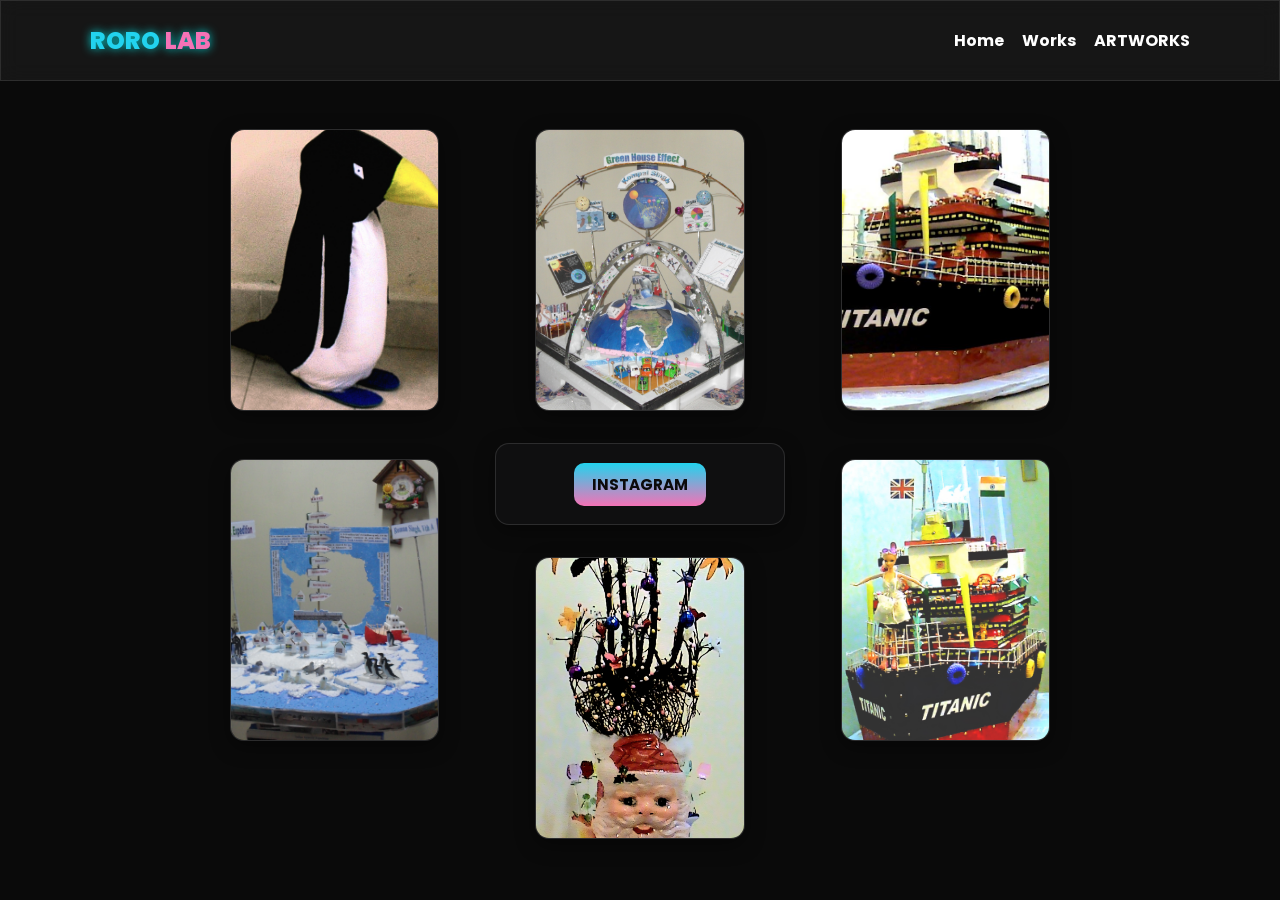
<file: collage.html>
<!DOCTYPE html>
<html lang="en">
<head>
  <meta charset="UTF-8" />
  <meta name="viewport" content="width=device-width, initial-scale=1.0"/>
  <title>Collage Grid – RORO LAB</title>
  <link rel="stylesheet" href="style.css" />
</head>
<body class="bg-black">
  <!-- Top rail nav -->
  <header class="glass-effect" style="position:sticky;top:0;z-index:50">
    <nav class="navbar" style="max-width:1100px;margin:0 auto;padding:12px 16px;display:flex;justify-content:space-between;align-items:center">
      <a href="index.html" class="logo neon-text" style="text-decoration:none;color:#fff;font-weight:800">
        <span style="color:#22d3ee">RORO</span> <span style="color:#f472b6">LAB</span>
      </a>
      <div class="nav-links" style="display:flex;gap:18px">
        <a href="index.html#home" class="btn-link">Home</a>
        <a href="index.html#works" class="btn-link">Works</a>
        <a href="artworks.html" class="hover:text-cyan-400">ARTWORKS</a>
      </div>
    </nav>
  </header>

 <main class="collage-wrap">
  <div class="collage3">
    <!-- Left column -->
    <div class="col">
      <figure class="frame tall"><img src="assets/preview/SDC10726.JPG" alt="pic1"></figure>
      <figure class="frame tall"><img src="assets/preview/SDC10746.JPG" alt="pic4"></figure>
    </div>

    <!-- Center column -->
    <div class="col">
      <figure class="frame tall"><img src="assets/preview/SDC10826.JPG" alt="pic2"></figure>
      <div class="frame short">
        <a class="center-cta" href="https://instagram.com/romansingh1820" target="_blank">INSTAGRAM</a>
      </div>
      <figure class="frame tall"><img src="assets/preview/DSC01189.JPG" alt="pic5"></figure>
    </div>

    <!-- Right column -->
    <div class="col">
      <figure class="frame tall"><img src="assets/preview/DSC01138_enhanced.jpg" alt="pic3"></figure>
      <figure class="frame tall"><img src="assets/preview/DSC01140.JPG" alt="pic6"></figure>
    </div>
  </div>
</main>
</file>
<file: style.css>
/* =======================
   Base & Fonts
======================= */
@import url('https://fonts.googleapis.com/css2?family=Poppins:wght@300;400;500;600;700;800&display=swap');

:root{
  --cy:#22d3ee;
  --pk:#f472b6;
  --rail-h: 14px;
  --string-w: 3px;
  --string-color: #0f172a;
  --frame-border: #e5e7eb;
  --frame-ratio: 4 / 3;
}

html, body {
  margin: 0;
  padding: 0;
  background: #0a0a0a;
  color: #ffffff;
  font-family: 'Poppins', sans-serif;
  scroll-behavior: smooth;
}

/* =======================
   Neon / Glass / Grid BG
======================= */
.neon-glow { box-shadow: 0 0 20px rgba(0,255,255,.3); }
.neon-text { text-shadow: 0 0 10px rgba(0,255,255,.8); }

.glass-effect{
  background: rgba(255,255,255,.05);
  backdrop-filter: blur(10px);
  border: 1px solid rgba(255,255,255,.1);
}

.grid-bg{
  background-image:
    linear-gradient(rgba(34,211,238,.08) 1px, transparent 1px),
    linear-gradient(90deg, rgba(34,211,238,.08) 1px, transparent 1px);
  background-size: 48px 48px;
  position: fixed;
  inset: 0;
  z-index: -1;
}

/* =======================
   Animations / Effects
======================= */
.floating-animation { animation: float 6s ease-in-out infinite; }
@keyframes float { 0%,100%{transform:translateY(0)} 50%{transform:translateY(-20px)} }

.pulse-glow { animation: pulse-glow 2s ease-in-out infinite alternate; }
@keyframes pulse-glow {
  from { box-shadow: 0 0 20px rgba(255,0,150,.4); }
  to   { box-shadow: 0 0 40px rgba(255,0,150,.8); }
}

.bounce-text { display:inline-block; animation: bounce-elastic 3s infinite ease-in-out; }
@keyframes bounce-elastic {
  0%{transform:translateY(0)} 20%{transform:translateY(-25px)}
  40%{transform:translateY(0)} 55%{transform:translateY(-12px)}
  70%{transform:translateY(0)} 85%{transform:translateY(-6px)} 100%{transform:translateY(0)}
}

.typing-animation{
  display:inline-block; white-space:nowrap; overflow:hidden;
  border-right:2px solid var(--cy); width:0;
  animation: typing 4s steps(40,end) forwards, blink-caret .75s step-end infinite;
}
@keyframes typing { from{width:0} to{width:100%} }
@keyframes blink-caret { 0%,100%{border-color:transparent} 50%{border-color:var(--cy)} }

.cursor{
  width:4px; height:4px; background:var(--cy); border-radius:50%;
  position:fixed; pointer-events:none; z-index:50; mix-blend-mode:difference;
}

nav a.active { color:var(--cy); }
nav.scrolled { background:rgba(10,10,10,.9); transition:background .3s ease; }

/* =======================
   Navigation
======================= */
header {
  background: #000;
  padding: 10px 20px;
  position: sticky;
  top: 0;
  z-index: 10;
}
.navbar {
  display: flex;
  justify-content: space-between;
  align-items: center;
}
.logo { font-size: 1.5em; font-weight: bold; color:#fff; }
.nav-links {
  list-style: none;
  display: flex;
  gap: 20px;
}
.nav-links a {
  color: #fff;
  text-decoration: none;
  font-weight: bold;
  transition: color 0.3s;
}
.nav-links a:hover { color: var(--cy); }

/* Dropdown Menu */
.dropdown { position: relative; }
.dropdown-menu {
  position: absolute; top: 100%; left: 0;
  background: #000;
  list-style: none;
  padding: 10px 0;
  min-width: 180px;
  display: none;
  flex-direction: column;
  z-index: 999;
}
.dropdown-menu li a {
  color: #fff;
  padding: 10px 20px;
  display: block;
  text-decoration: none;
  transition: background 0.3s ease;
}
.dropdown-menu li a:hover { background: var(--cy); }
.dropdown:hover .dropdown-menu { display: flex; }

/* =======================
   Hero Section
======================= */
.hero-section { display: flex; height: 100vh; }
.hero-left, .hero-right {
  flex: 1;
  display: flex;
  justify-content: center;
  align-items: center;
  padding: 40px;
}
.hero-left img {
  max-width: 90%;
  height: auto;
  border-radius: 10px;
  box-shadow: 0 5px 20px rgba(0,0,0,0.5);
}
.hero-right { flex-direction: column; text-align: left; }
.hero-right h1 { font-size: 3.5rem; margin-bottom: 20px; }
.hero-right h1 span { color: var(--cy); }
.hero-right p { font-size: 1.1rem; margin-bottom: 30px; line-height: 1.5; }
.hero-buttons { display: flex; gap: 15px; }
.btn {
  padding: 10px 20px;
  text-decoration: none;
  font-size: 1rem;
  border-radius: 5px;
  transition: all 0.3s ease;
}
.btn.primary { background: var(--cy); color: #fff; }
.btn.primary:hover { background: #0097a7; }

/* =======================
   Sections
   (SCOPED to SPA only so other pages aren't blank)
======================= */
/* Add class="spa" on <body> in index.html ONLY */
.spa main > section { display: none; padding: 50px 20px; }
.spa main > section.active { display: block; }

/* Standalone pages (no .spa on body) just use normal flow.
   (No global 'section{display:none}' anymore) */
section { padding: 50px 20px; }

#articles, #blogs, #stories, #published,
#designs, #newspapers, #brochures, #advertisements,
#photography {
  background: #f5f5f5;
  color: #333;
  line-height: 1.6;
}

/* =======================
   Portfolio
======================= */
.video-gallery {
  display: grid;
  grid-template-columns: repeat(auto-fit, minmax(300px, 1fr));
  gap: 20px;
  margin-top: 20px;
}
video, iframe {
  width: 100%;
  border-radius: 8px;
  box-shadow: 0 4px 10px rgba(0,0,0,0.1);
}

/* =======================
   Footer
======================= */
footer {
  text-align: center;
  padding: 20px;
  background: #000;
  color: #fff;
}

/* =======================
   Animations (fade-in)
======================= */
.fade-in-left { animation: fadeInLeft 1s ease forwards; }
.fade-in-right { animation: fadeInRight 1s ease forwards; }
.fade-in { animation: fadeInSection 0.8s ease forwards; }
@keyframes fadeInLeft { from{opacity:0; transform:translateX(-50px);} to{opacity:1; transform:translateX(0);} }
@keyframes fadeInRight{ from{opacity:0; transform:translateX(50px);} to{opacity:1; transform:translateX(0);} }
@keyframes fadeInSection{ from{opacity:0; transform:translateY(30px);} to{opacity:1; transform:translateY(0);} }

/* =======================
   Utility: Soft Glow
======================= */
.soft-glow{ transition: box-shadow .25s ease, border-color .25s ease }
.soft-glow:hover{
  box-shadow:0 0 6px rgba(34,211,238,.6), 0 0 12px rgba(34,211,238,.4);
  border-color:#00bcd4;
}

/* =======================
   Collage Page Layout
   (keeps images small & centered)
======================= */
.collage-wrap {
  max-width: 900px;
  margin: 32px auto;
  padding: 0 16px;
}

.collage3 {
  display: grid;
  grid-template-columns: repeat(3, 1fr);
  gap: 16px;
}

.collage3 .col {
  display: flex;
  flex-direction: column;
  gap: 16px;
}

.collage3 .frame {
  border-radius: 14px;
  overflow: hidden;
  background: #0f0f10;
  border: 1px solid rgba(255,255,255,.12);
  box-shadow: 0 6px 20px rgba(0,0,0,.4);
}

.collage3 .frame.tall { height: 280px; }
.collage3 .frame.short {
  height: 80px;
  display: flex;
  align-items: center;
  justify-content: center;
}

.collage3 .frame img {
  width: 100%;
  height: 100%;
  object-fit: cover;
  display: block;
}

.collage3 .center-cta {
  font-weight: 700;
  font-size: 0.95rem;
  padding: 10px 18px;
  border-radius: 10px;
  text-decoration: none;
  color:#0b0b0b;
  background: linear-gradient(180deg, #22d3ee, #f472b6);
  transition: transform .2s ease, box-shadow .2s ease;
}
.collage3 .center-cta:hover {
  transform: translateY(-2px);
  box-shadow: 0 0 16px rgba(34,211,238,.4), 0 0 16px rgba(244,114,182,.4);
}

/* Responsive */
@media (max-width: 780px) {
  .collage3 { grid-template-columns: 1fr; }
  .collage3 .frame.tall { height: 50vh; }
}
</file>
